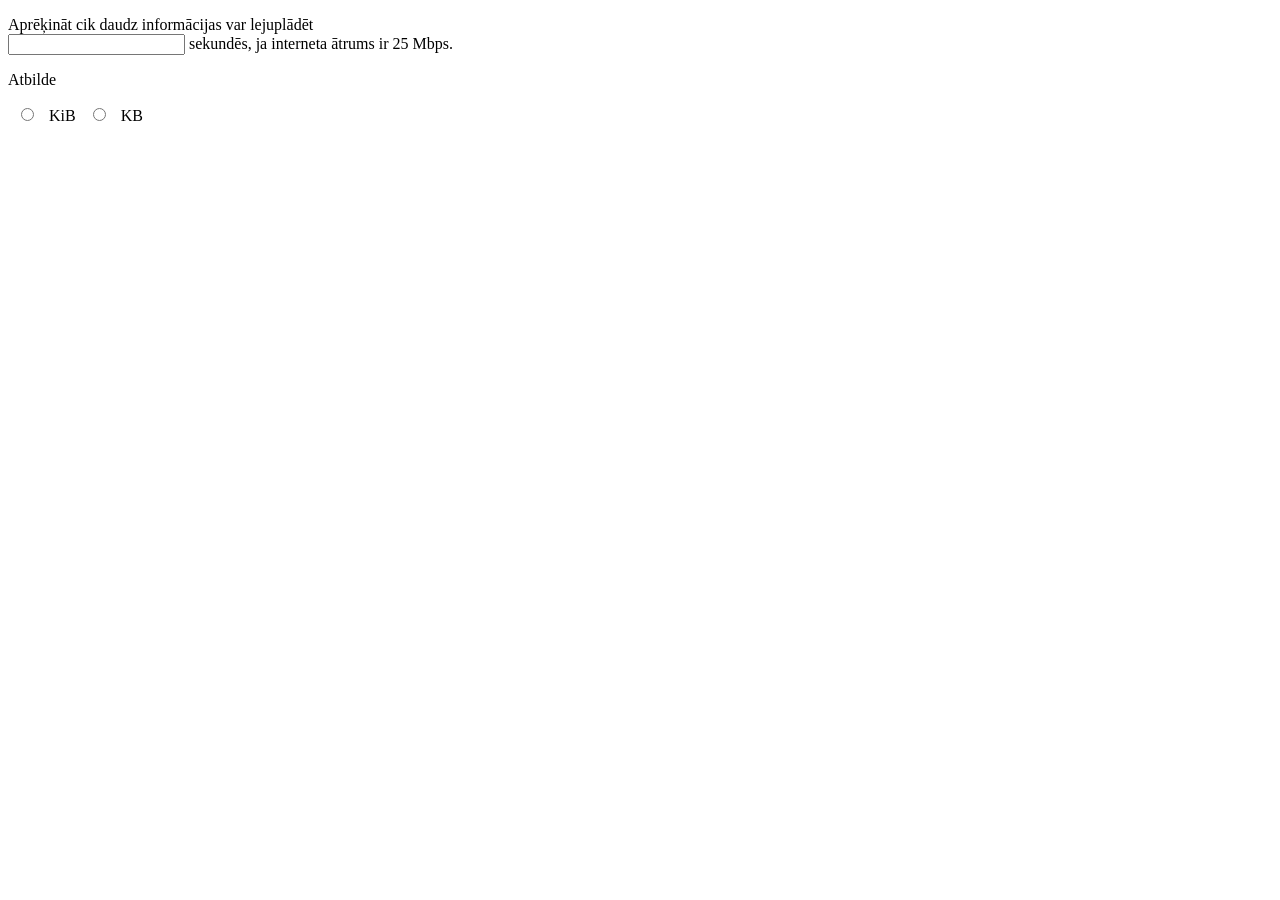
<file: public_html/baiti.html>
<!DOCTYPE html>
<html>
<head>
    <meta charset="UTF-8">
    <title>Baiti</title>
</head>
<body>
    <script>
        function maksa() {
          let dz = document.getElementsByName('tas');
          for (i = 0; i < dz.length; i++) {
            if (dz[i].checked)
              document.getElementById("atbilde").innerHTML = dz[i].value*Number(document.getElementById('sekundes').value);
          }
        }   
      </script>
    <form>
        <p>Aprēķināt cik daudz informācijas var lejuplādēt <br><input id="sekundes"> sekundēs, ja interneta ātrums ir 25 Mbps.</p>
        <p>Atbilde
        </p>
    </form>
    <form>
            <p id="atbilde"></p>
              <input type="radio" id="KiB" name="tas" onclick="maksa()" value="24414.0625">
              <label for="KiB">KiB</label>
              <input type="radio" id="KB" name="tas" onclick="maksa()" value="25000">
              <label for="KB">KB</label>
    </form>
</body>
</html>
</file>
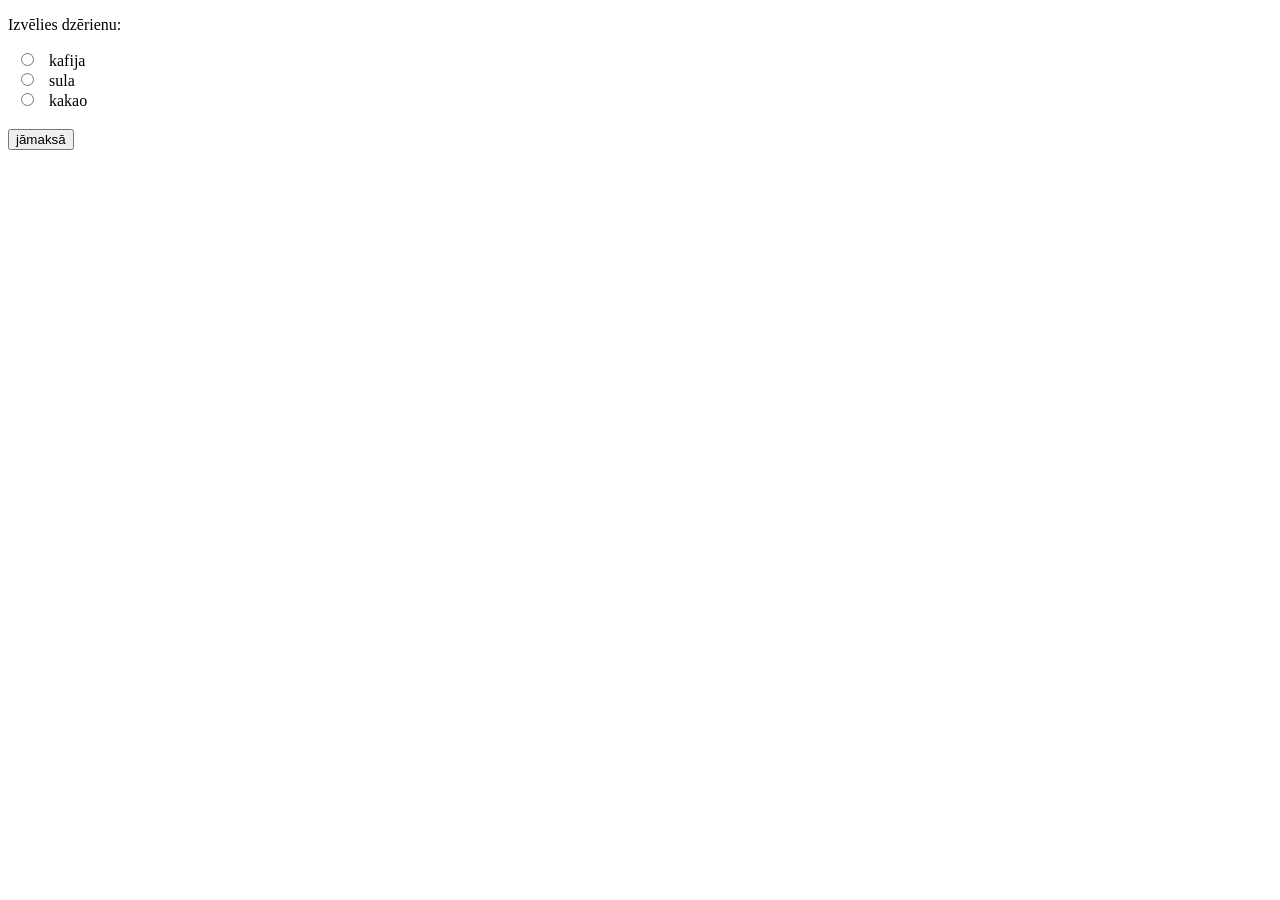
<file: public_html/dzer.html>
<!DOCTYPE html>
<html>

<body>
  <script>
    function maksa() {
      let dz = document.getElementsByName('drink');
      for (i = 0; i < dz.length; i++) {
        if (dz[i].checked)
          document.getElementById("cena").innerHTML = dz[i].value;
      }
    }   
  </script>
  <p>Izvēlies dzērienu:</p>
  <form>
      <input type="radio" id="kafija" name="drink" value="3.60">
      <label for="kafija">kafija</label><br>
      <input type="radio" id="sula" name="drink" value="2.50">
      <label for="sula">sula</label><br>
      <input type="radio" id="kakao" name="drink" value="3.20">
      <label for="kakao">kakao</label><br><br>
    <div style="text-align: left;">
    <div style="display: inline-block;">
      <input type="button" id="poga" value="jāmaksā" onclick="maksa()"></div>
    <div style="display: inline-block;">
      <p id="cena"></p>
    </div>
    </div>
  </form>
</body>

</html>
</file>
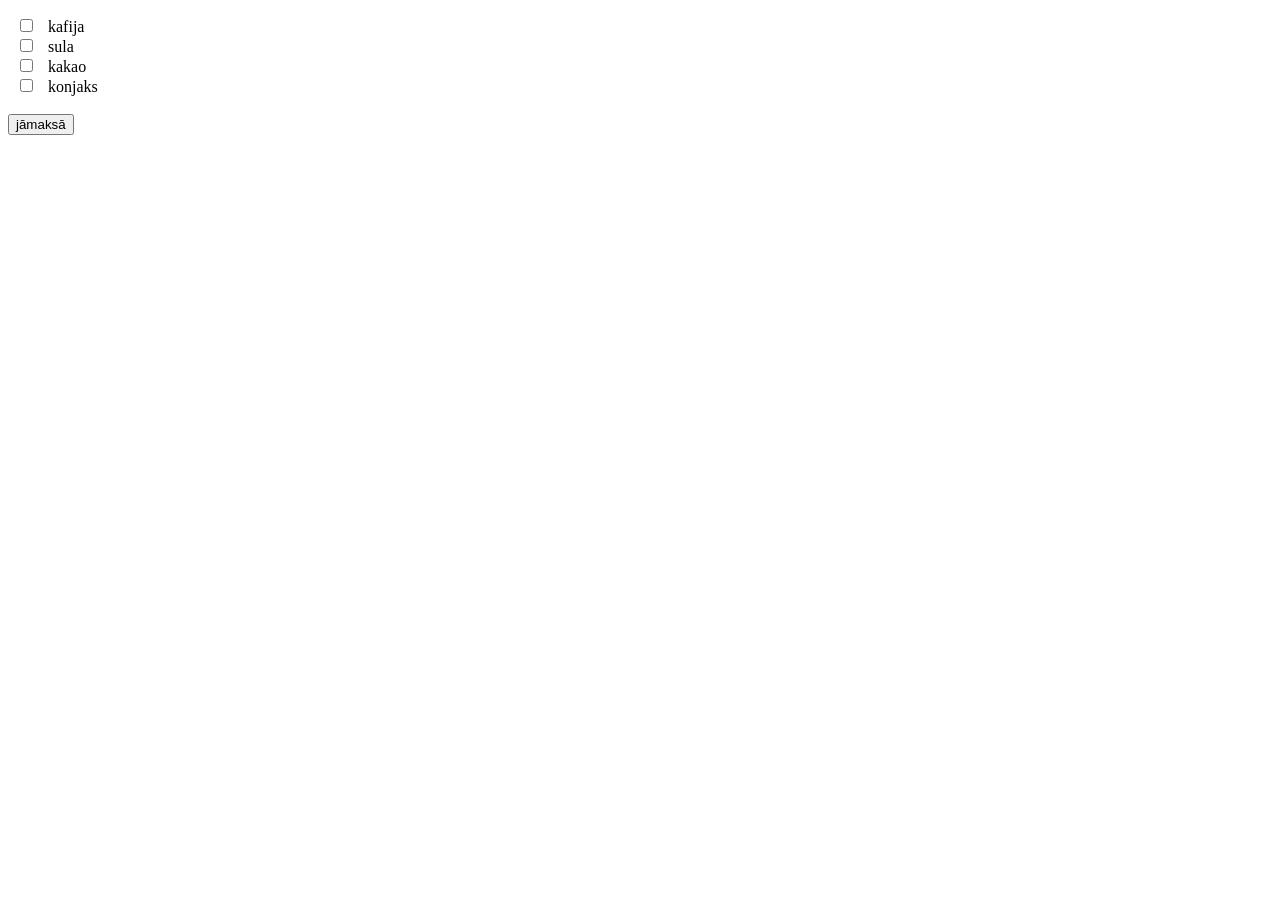
<file: public_html/dzerdaudz.html>
<!DOCTYPE html>
<html>
<body>
<script>
function maksa(){
	let dz = document.getElementsByTagName('input');
    let sum=0;
    for(i = 0; i < dz.length-1; i++) {
       if(dz[i].checked) sum+=Number(dz[i].value);
    }
    document.getElementById("maksa").innerHTML="Jāmaksā "+sum;
 }   
</script>
<p id="maksa"></p>
<form>
  <input type="checkbox" id="kafija" name="kafija" value="3.60">
  <label for="kafija">kafija</label><br>
  <input type="checkbox" id="sula"  name="sula" value="2.50">
  <label for="sula">sula</label><br>
  <input type="checkbox" id="kakao" name="kakao" value="3.20">
  <label for="kakao">kakao</label><br>
  <input type="checkbox" id="konjaks" name="konjaks" value="5.00">
  <label for="konjaks">konjaks</label><br><br>
  <input type="button" id="poga" value="jāmaksā" onclick="maksa()">
</form> 
</body>
</html>
</file>
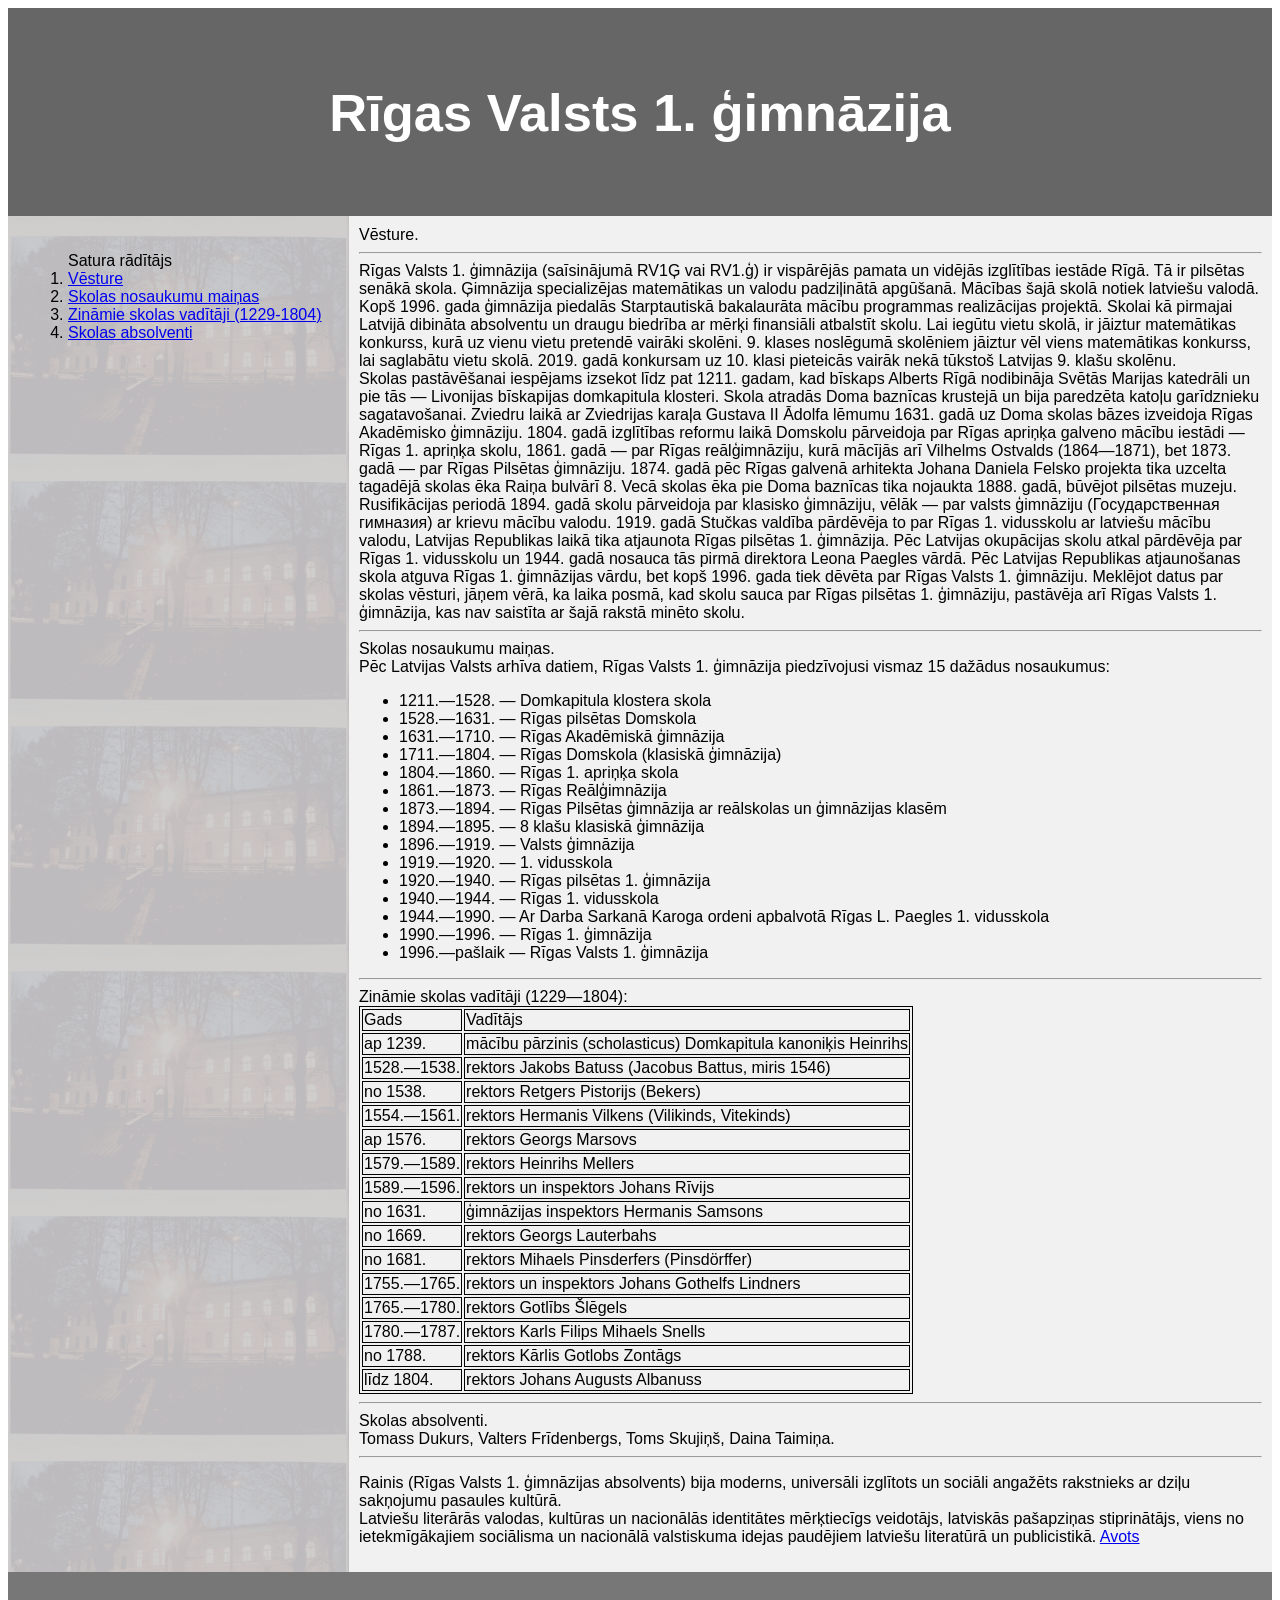
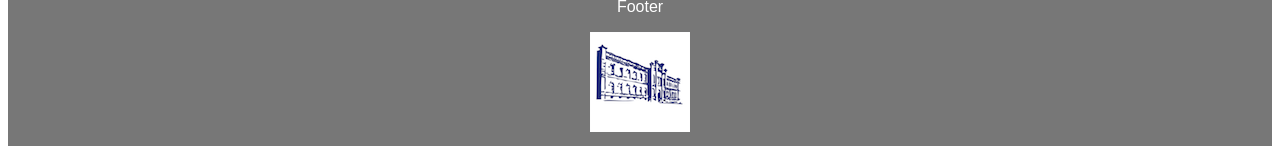
<file: public_html/skola.html>
<!DOCTYPE html>
<html lang="en">

<head>
    <title>Skola</title>
    <meta charset="utf-8">
    <meta name="viewport" content="width=device-width, initial-scale=1">
    <style>
        * {
            box-sizing: border-box;
        }

        table,
        td,
        tr {
            border: 1px solid black;
        }

        body {
            font-family: Arial, Helvetica, sans-serif;
        }

        /* Style the header */
        header {
            background-color: #666;
            padding: 30px;
            text-align: center;
            font-size: 35px;
            color: white;
        }

        /* Container for flexboxes */
        section {
            display: -webkit-flex;
            display: flex;
        }

        /* Style the navigation menu */
        nav {
            -webkit-flex: 1;
            -ms-flex: 1;
            flex: 1;
            background: #ccc;
            padding: 20px;
            background-image: url("images/skola.png");
            background-size: contain;
            background-repeat: repeat;
        }


        /* Style the list inside the menu */
        nav ul {
            list-style-type: none;
            padding: 0;
        }

        /* Style the content */
        article {
            -webkit-flex: 3;
            -ms-flex: 3;
            flex: 3;
            background-color: #f1f1f1;
            padding: 10px;
        }

        /* Style the footer */
        footer {
            background-color: #777;
            padding: 10px;
            text-align: center;
            color: white;
        }

        /* Responsive layout - makes the menu and the content (inside the section) sit on top of each other instead of next to each other */
        @media (max-width: 600px) {
            section {
                -webkit-flex-direction: column;
                flex-direction: column;
            }
        }
    </style>
</head>

<body>

    <header>
        <h2>Rīgas Valsts 1. ģimnāzija</h2>
    </header>

    <section>
        <nav>
            <ol>
                Satura rādītājs
                <li><a href="#vesture">Vēsture</a></li>
                <li><a href="#nosaukumi">Skolas nosaukumu maiņas</a></li>
                <li><a href="#vaditaji">Zināmie skolas vadītāji (1229-1804)</a></li>
                <li><a href="#absolventi">Skolas absolventi</a></li>
            </ol>
        </nav>

        <article id="vesture">
            Vēsture.
            <hr>
            Rīgas Valsts 1. ģimnāzija (saīsinājumā RV1Ģ vai RV1.ģ) ir vispārējās pamata un vidējās izglītības iestāde
            Rīgā. Tā ir pilsētas senākā skola. Ģimnāzija specializējas matemātikas un valodu padziļinātā apgūšanā.
            Mācības šajā skolā notiek latviešu valodā. Kopš 1996. gada ģimnāzija piedalās Starptautiskā bakalaurāta
            mācību programmas realizācijas projektā. Skolai kā pirmajai Latvijā dibināta absolventu un draugu biedrība
            ar mērķi finansiāli atbalstīt skolu. Lai iegūtu vietu skolā, ir jāiztur matemātikas konkurss, kurā uz vienu
            vietu pretendē vairāki skolēni. 9. klases noslēgumā skolēniem jāiztur vēl viens matemātikas konkurss, lai
            saglabātu vietu skolā. 2019. gadā konkursam uz 10. klasi pieteicās vairāk nekā tūkstoš Latvijas 9. klašu
            skolēnu. <br>
            Skolas pastāvēšanai iespējams izsekot līdz pat 1211. gadam, kad bīskaps Alberts Rīgā nodibināja Svētās
            Marijas katedrāli un pie tās — Livonijas bīskapijas domkapitula klosteri. Skola atradās Doma baznīcas
            krustejā un bija paredzēta katoļu garīdznieku sagatavošanai. Zviedru laikā ar Zviedrijas karaļa Gustava II
            Ādolfa lēmumu 1631. gadā uz Doma skolas bāzes izveidoja Rīgas Akadēmisko ģimnāziju. 1804. gadā izglītības
            reformu laikā Domskolu pārveidoja par Rīgas apriņķa galveno mācību iestādi — Rīgas 1. apriņķa skolu, 1861.
            gadā — par Rīgas reālģimnāziju, kurā mācījās arī Vilhelms Ostvalds (1864—1871), bet 1873. gadā — par Rīgas
            Pilsētas ģimnāziju. 1874. gadā pēc Rīgas galvenā arhitekta Johana Daniela Felsko projekta tika uzcelta
            tagadējā skolas ēka Raiņa bulvārī 8. Vecā skolas ēka pie Doma baznīcas tika nojaukta 1888. gadā, būvējot
            pilsētas muzeju. Rusifikācijas periodā 1894. gadā skolu pārveidoja par klasisko ģimnāziju, vēlāk — par
            valsts ģimnāziju (Государственная гимназия) ar krievu mācību valodu. 1919. gadā Stučkas valdība pārdēvēja to
            par Rīgas 1. vidusskolu ar latviešu mācību valodu, Latvijas Republikas laikā tika atjaunota Rīgas pilsētas
            1. ģimnāzija. Pēc Latvijas okupācijas skolu atkal pārdēvēja par Rīgas 1. vidusskolu un 1944. gadā nosauca
            tās pirmā direktora Leona Paegles vārdā. Pēc Latvijas Republikas atjaunošanas skola atguva Rīgas 1.
            ģimnāzijas vārdu, bet kopš 1996. gada tiek dēvēta par Rīgas Valsts 1. ģimnāziju. Meklējot datus par skolas
            vēsturi, jāņem vērā, ka laika posmā, kad skolu sauca par Rīgas pilsētas 1. ģimnāziju, pastāvēja arī Rīgas
            Valsts 1. ģimnāzija, kas nav saistīta ar šajā rakstā minēto skolu.
            <hr>
            Skolas nosaukumu maiņas. <br>
            Pēc Latvijas Valsts arhīva datiem, Rīgas Valsts 1. ģimnāzija piedzīvojusi vismaz 15 dažādus nosaukumus:
            <ul id="nosaukumi">
                <li>1211.—1528. — Domkapitula klostera skola</li>
                <li>1528.—1631. — Rīgas pilsētas Domskola</li>
                <li>1631.—1710. — Rīgas Akadēmiskā ģimnāzija</li>
                <li>1711.—1804. — Rīgas Domskola (klasiskā ģimnāzija)</li>
                <li>1804.—1860. — Rīgas 1. apriņķa skola</li>
                <li>1861.—1873. — Rīgas Reālģimnāzija</li>
                <li>1873.—1894. — Rīgas Pilsētas ģimnāzija ar reālskolas un ģimnāzijas klasēm</li>
                <li>1894.—1895. — 8 klašu klasiskā ģimnāzija</li>
                <li>1896.—1919. — Valsts ģimnāzija</li>
                <li>1919.—1920. — 1. vidusskola</li>
                <li>1920.—1940. — Rīgas pilsētas 1. ģimnāzija</li>
                <li>1940.—1944. — Rīgas 1. vidusskola</li>
                <li>1944.—1990. — Ar Darba Sarkanā Karoga ordeni apbalvotā Rīgas L. Paegles 1. vidusskola</li>
                <li>1990.—1996. — Rīgas 1. ģimnāzija</li>
                <li>1996.—pašlaik — Rīgas Valsts 1. ģimnāzija</li>
            </ul>
            <hr>
            Zināmie skolas vadītāji (1229—1804):
            <table id="vaditaji">
                <tr>
                    <td>Gads</td>
                    <td>Vadītājs</td>
                </tr>
                <tr>
                    <td>ap 1239.</td>
                    <td>mācību pārzinis (scholasticus) Domkapitula kanoniķis Heinrihs</td>
                </tr>
                <tr>
                    <td>1528.—1538.</td>
                    <td>rektors Jakobs Batuss (Jacobus Battus, miris 1546)</td>
                </tr>
                <tr>
                    <td>no 1538. </td>
                    <td> rektors Retgers Pistorijs (Bekers)</td>
                </tr>
                <tr>
                    <td>1554.—1561.</td>
                    <td>rektors Hermanis Vilkens (Vilikinds, Vitekinds)</td>
                </tr>
                <tr>
                    <td>ap 1576.</td>
                    <td> rektors Georgs Marsovs</td>
                </tr>
                <tr>
                    <td>1579.—1589.</td>
                    <td> rektors Heinrihs Mellers</td>
                </tr>
                <tr>
                    <td>1589.—1596. </td>
                    <td>rektors un inspektors Johans Rīvijs</td>
                </tr>
                <tr>
                    <td>no 1631.</td>
                    <td>ģimnāzijas inspektors Hermanis Samsons</td>
                </tr>
                <tr>
                    <td>no 1669.</td>
                    <td>rektors Georgs Lauterbahs</td>
                </tr>
                <tr>
                    <td>no 1681. </td>
                    <td>rektors Mihaels Pinsderfers (Pinsdörffer)</td>
                </tr>
                <tr>
                    <td>1755.—1765.</td>
                    <td>rektors un inspektors Johans Gothelfs Lindners</td>
                </tr>
                <tr>
                    <td>1765.—1780. </td>
                    <td>rektors Gotlībs Šlēgels</td>
                </tr>
                <tr>
                    <td>1780.—1787.</td>
                    <td>rektors Karls Filips Mihaels Snells</td>
                </tr>
                <tr>
                    <td>no 1788. </td>
                    <td>rektors Kārlis Gotlobs Zontāgs</td>
                </tr>
                <tr>
                    <td>līdz 1804.</td>
                    <td>rektors Johans Augusts Albanuss</td>
                </tr>
            </table>
            <hr>
            Skolas absolventi. <br id="absolventi">
            Tomass Dukurs, Valters Frīdenbergs, Toms Skujiņš, Daina Taimiņa. <hr>
            <p>Rainis (Rīgas Valsts 1. ģimnāzijas absolvents) bija moderns, universāli izglītots un sociāli angažēts rakstnieks ar dziļu sakņojumu pasaules
            kultūrā.<br>Latviešu literārās valodas, kultūras un nacionālās identitātes mērķtiecīgs veidotājs, latviskās
            pašapziņas stiprinātājs, viens no ietekmīgākajiem sociālisma un nacionālā valstiskuma idejas paudējiem
            latviešu literatūrā un publicistikā. <a href="https://enciklopedija.lv/skirklis/55869-Rainis" target="_blank">Avots</a> </p>

        </article>
    </section>

    <footer>
        <p>Footer</p>
        <a href="https://r1g.edu.lv/">
        <img src="images/logo.png"></a>
    </footer>

</body>

</html>
</file>
